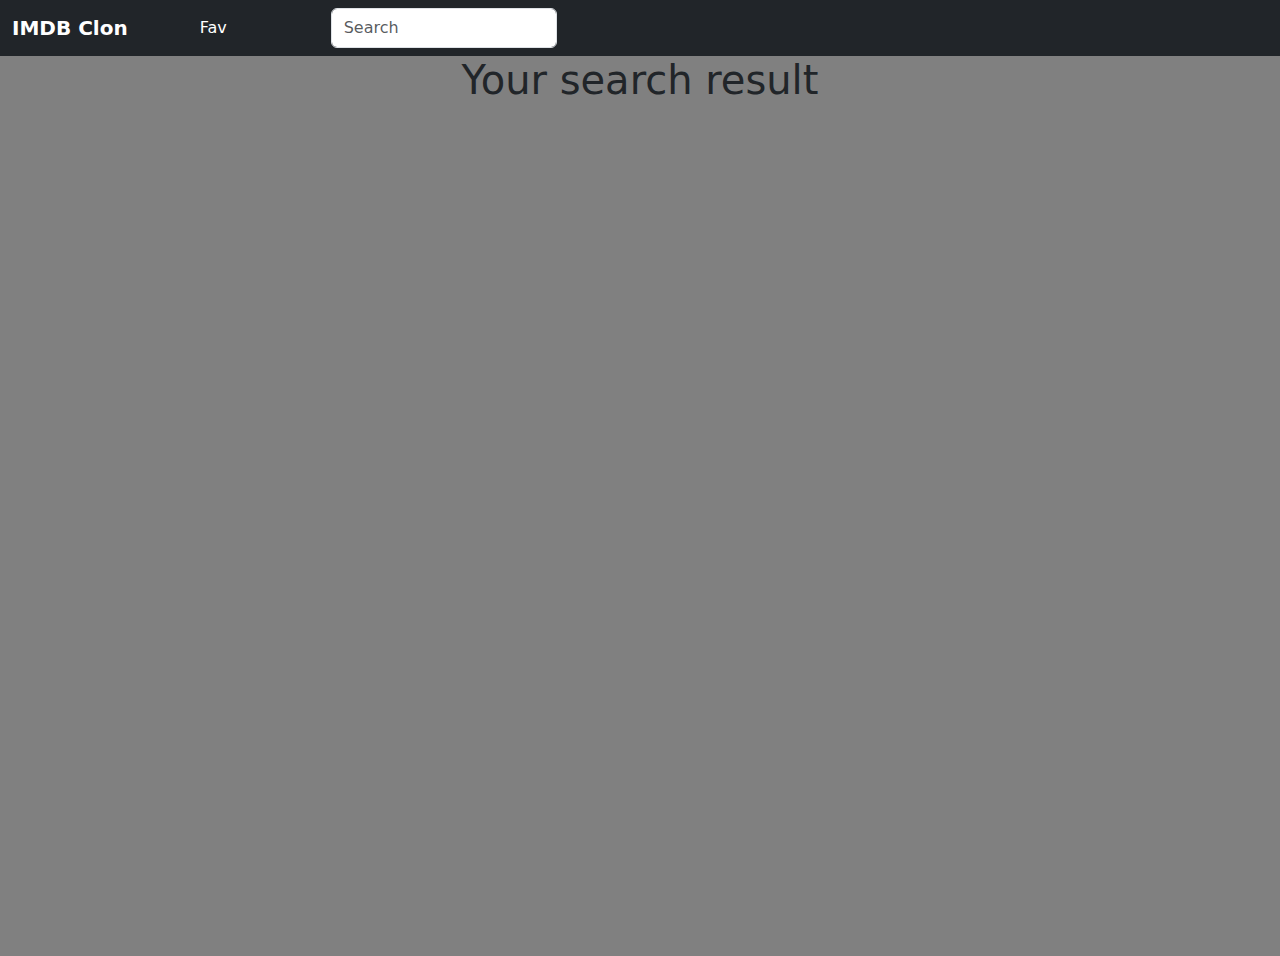
<file: index.html>
<!DOCTYPE html>
<html lang="en">
<head>
    <meta charset="UTF-8">
    <meta name="viewport" content="width=device-width, initial-scale=1.0">
    <title>IMDB CLON</title>
    <link rel="stylesheet" href="https://cdn.jsdelivr.net/npm/bootstrap@5.3.0/dist/css/bootstrap.min.css">
    <link rel="stylesheet" href="style.css">
    <style>
    </style>
</head>
<body>
    <header>
    


        <nav class="navbar navbar-expand-lg  bg-dark">
            <div class="container-fluid " >
              <a class="navbar-brand text-white fw-bold" href="#">IMDB Clon</a>
              <button class="navbar-toggler" type="button" data-bs-toggle="collapse" data-bs-target="#navbarSupportedContent" aria-controls="navbarSupportedContent" aria-expanded="false" aria-label="Toggle navigation">
                <span class="navbar-toggler-icon text-white">search</span>
              </button>
              <div class="collapse navbar-collapse" id="navbarSupportedContent">
                <ul class="navbar-nav me-auto mb-2 mb-lg-0">
                  <li class="nav-item text-white mx-5 " >
                    <a class="nav-link active text-white" aria-current="page" href="fav.html">Fav</a>
                  </li>

                  <form class="d-flex mx-5" role="search">
                    <input class="form-control w-100" type="search" placeholder="Search" aria-label="Search" id="moviename">
                  </form>
                </ul>
               
              </div>
            </div>
          </nav>
    </header>
    <!-- -->
  <main>
        <div class="movie">
            <div id="movieresult" >
                <!-- all movie result display here -->
            </div>
            
        </div>
           
    </main>
    <script src="script.js"></script>
    <script src="https://cdn.jsdelivr.net/npm/bootstrap@5.3.0/dist/js/bootstrap.bundle.min.js"></script>
</body>
</html>
</file>
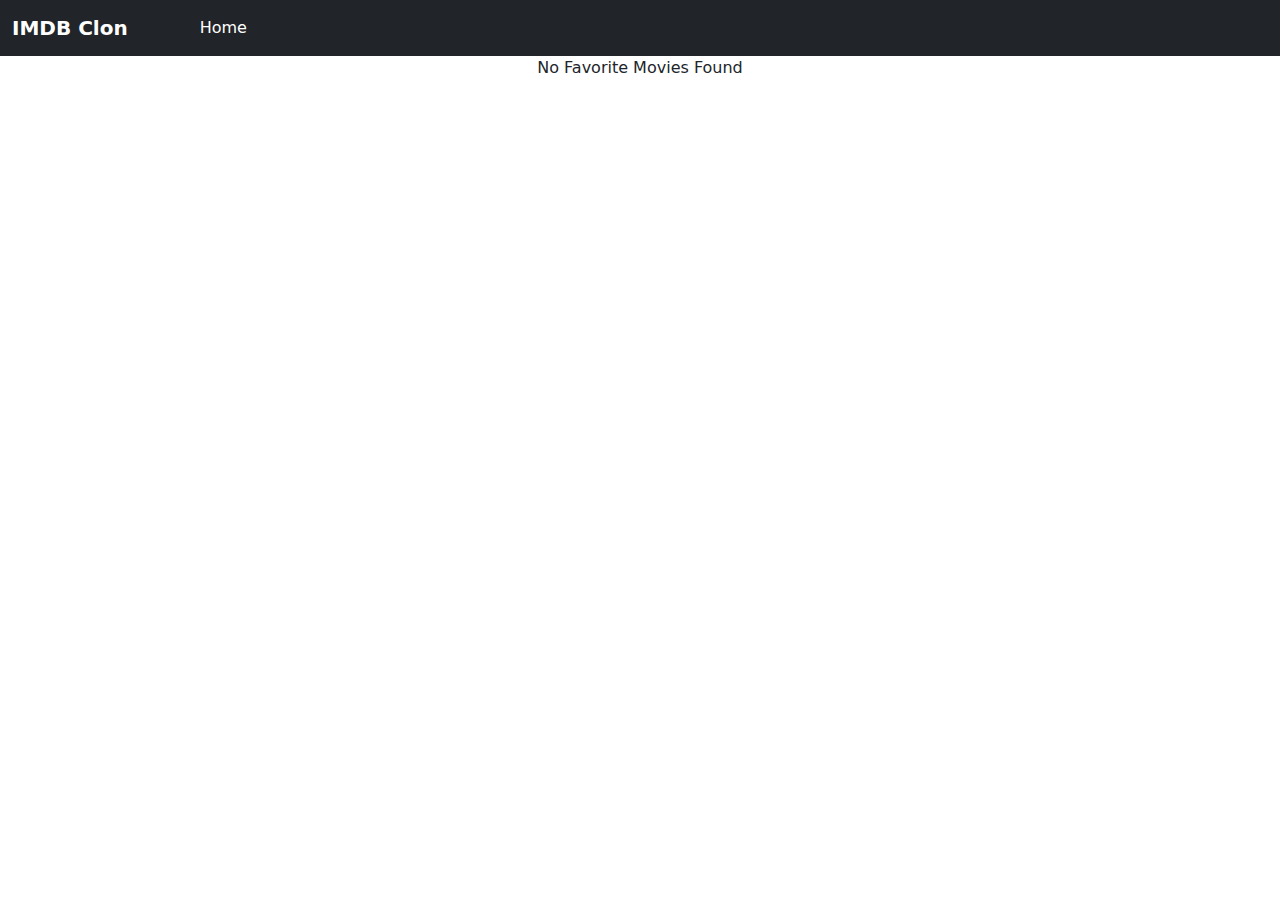
<file: fav.html>
<!DOCTYPE html>
<html lang="en">
<head>
    <meta charset="UTF-8">
    <meta name="viewport" content="width=device-width, initial-scale=1.0">
    <title>Document</title>
    <link rel="stylesheet" href="https://cdn.jsdelivr.net/npm/bootstrap@5.3.0/dist/css/bootstrap.min.css">
    <link rel="stylesheet" href="style.css">
</head>
<body>
   <header>
    <nav class="navbar navbar-expand-lg  bg-dark">
        <div class="container-fluid " >
          <a class="navbar-brand text-white fw-bold" href="#">IMDB Clon</a>
          <button class="navbar-toggler" type="button" data-bs-toggle="collapse" data-bs-target="#navbarSupportedContent" aria-controls="navbarSupportedContent" aria-expanded="false" aria-label="Toggle navigation">
            <span class="navbar-toggler-icon text-white">search</span>
          </button>
          <div class="collapse navbar-collapse" id="navbarSupportedContent">
            <ul class="navbar-nav me-auto mb-2 mb-lg-0">
              <li class="nav-item text-white mx-5 " >
                <a class="nav-link active text-white" aria-current="page" href="index.html">Home</a>
              </li>
            </ul>
           
          </div>
        </div>
      </nav>
   </header>

    <main>

        <div class="fav" id="favoriteMovies">
            <!-- fav movies will display here -->
        </div>
    </main>
    <script src="script.js"></script>
    <script src="https://cdn.jsdelivr.net/npm/bootstrap@5.3.0/dist/js/bootstrap.bundle.min.js"></script>
</body>
</html>
</file>
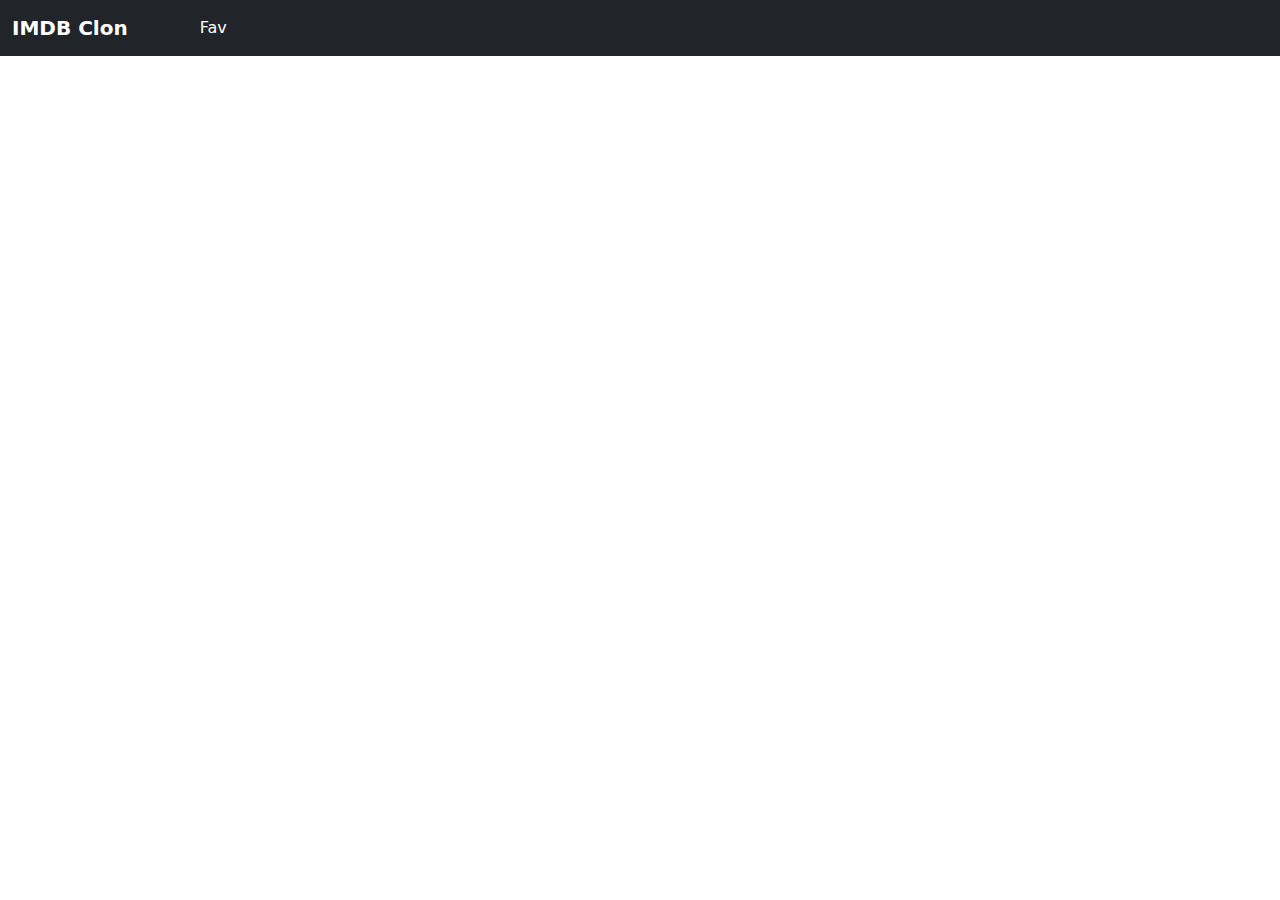
<file: movie.html>
<!DOCTYPE html>
<html lang="en">
<head>
    <meta charset="UTF-8">
    <meta name="viewport" content="width=device-width, initial-scale=1.0">
    <title>Document</title>
    <link rel="stylesheet" href="https://cdn.jsdelivr.net/npm/bootstrap@5.3.0/dist/css/bootstrap.min.css">
    <link rel="stylesheet" href="movie.css">
</head>
<body>
  
    <nav class="navbar navbar-expand-lg  bg-dark">
        <div class="container-fluid " >
          <a class="navbar-brand text-white fw-bold" href="#">IMDB Clon</a>
          <button class="navbar-toggler" type="button" data-bs-toggle="collapse" data-bs-target="#navbarSupportedContent" aria-controls="navbarSupportedContent" aria-expanded="false" aria-label="Toggle navigation">
            <span class="navbar-toggler-icon text-white">search</span>
          </button>
          <div class="collapse navbar-collapse" id="navbarSupportedContent">
            <ul class="navbar-nav me-auto mb-2 mb-lg-0">
              <li class="nav-item text-white mx-5 " >
                <a class="nav-link active text-white" aria-current="page" href="fav.html">Fav</a>
              </li>

              
            </ul>
           
          </div>
        </div>
      </nav>
  
    <div class="main">
        <div class="movie-container" id="movieDetails">

        </div>
      </div>
    <script src="script.js"></script>
    <script src="https://cdn.jsdelivr.net/npm/bootstrap@5.3.0/dist/js/bootstrap.bundle.min.js"></script>
</body>
</html>
</file>
<file: style.css>
*{
    margin: 0;
    padding: 0;}

/* main div */

.movie{
    width: 100%;
    min-height: 100vh;
    /* background-color: black; */
    display: flex;
    
}
#movieresult{
    width: 100%;
    min-height: 95vh;
    /* height: auto; */
    /* height: 100%; */
    background-color: gray;
    display: flex;
    flex-wrap: wrap;
    justify-content: space-around;
}
/* .moviediv{
    width: 25%;
    height: 300px;
    margin-top: 10px;
    background-color: black;
    border: 2px solid red;
} */
.imgstyle{
    width: 100%;
    height: 200px;
}
.namestyle{
    color: white;
    text-align: center;
    font-size: larger;
}
.btn{
    margin-top: 20px;
    width: 80px;
    height: 30px;
    border-radius: 10px;
   margin-left: 15px;

}
.fav{
    width:100%;
    /* height: auto; */
    
    

}

.movie-info {
    margin-top: 10px;
    text-align: center;
}

.movie-info p {
    margin-bottom: 5px;
    color: #fff;
}
#favoriteMovies{
    display: flex;
    flex-wrap: wrap;
    justify-content: space-around;

}
</file>
<file: movie.css>
.movie-container{
    align-items: center;
    margin: auto;
   
}
</file>
